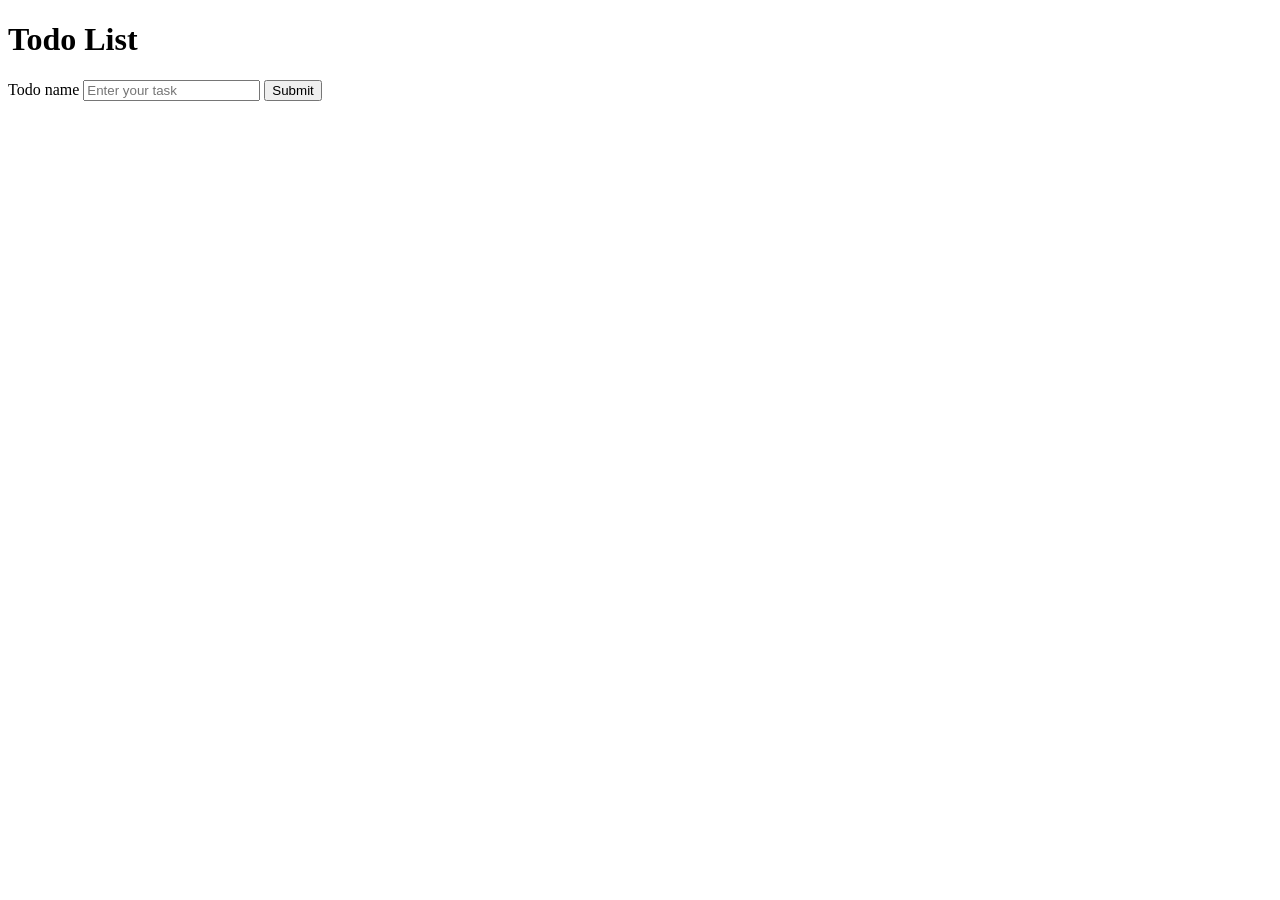
<file: UI/TodoList/vanillaJs/index.html>
<!doctype html>
<html>
  <head>
    <meta charset="UTF-8" />
    <meta name="viewport" content="width=device-width, initial-scale=1.0" />
  </head>
  <body>
    <div class="todo">
      <h1>Todo List</h1>
      <form class="todo__input" id="todoForm">
        <label for="todo-id" class="sr-only">Todo name</label>

        <input id="todo-id" type="text" placeholder="Enter your task" />

        <button type="submit" class="std-btn std-btn--success">Submit</button>
      </form>
      <ul id="todoList" class="todo__list"></ul>
      <div role="status" id="todoAnnouncer" class="sr-only"></div>
    </div>
    <script src="./main.js"></script>
  </body>
</html>
</file>
